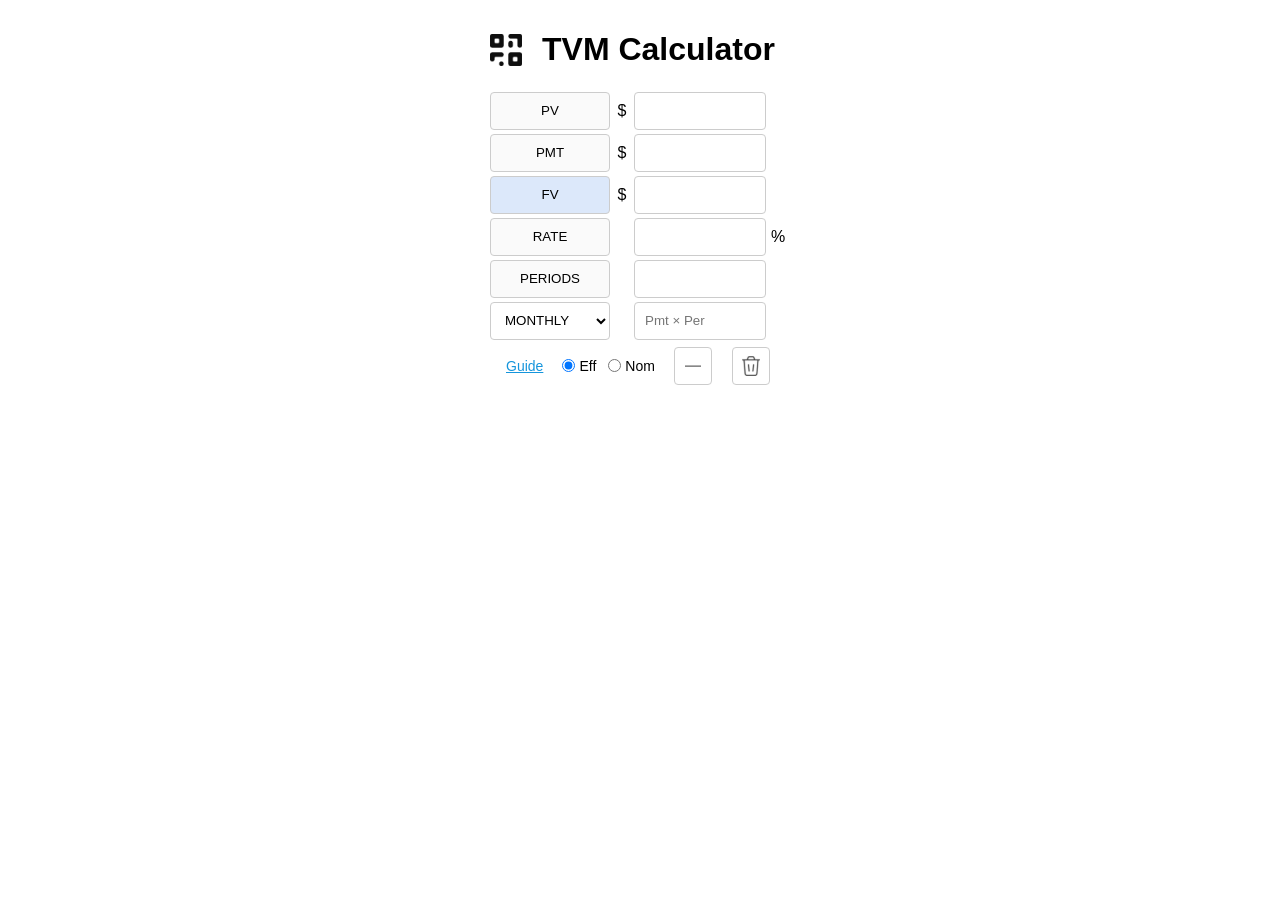
<file: index.html>
<!doctype html>
<html lang="en">
<head>
<meta charset="utf-8">
<meta name="viewport" content="width=device-width, initial-scale=1">
<title>TVM Calculator</title>
<link rel="manifest" href="manifest.json">
<link rel="shortcut icon" type="image/png" href="favicon-512.png">
<style>
  * { box-sizing: border-box; }
  body::-webkit-scrollbar {
    display: none;
  }
  body {
    margin: 0;
    background: white;
    font-family: Arial, Helvetica, sans-serif;
    overflow-y: scroll;
  }
  .app {
    position: relative;
    width: 300px;
    margin: 10px auto;
  }
  /*h1 {
    margin: 8px 0 26px;
    text-align: center;
    font-weight: 400;
    font-size: 32px;
  }*/
  .row {
    display: grid;
    grid-template-columns: 120px 24px 1fr 24px;
    align-items: center;
    min-height: 42px;
    margin-bottom: 0;
  }
  .key {
    height: 38px;
    border: 1px solid #ccc;
    border-radius: 4px;
    background: #fafafa;
  }
  .key.solve {
    background: #dce8fa;
  }
  /*input.invalid {
    background-color:   #ffe6ea;
    transition: background-color 0.5s;
  }*/
  input.invalid {
    animation: invalidPulse 1.5s ease-in-out forwards;
  }
  @keyframes invalidPulse {
    0% {background-color: white;}
    25% {background-color: #ffe6ea;}
    75% {background-color: #ffe6ea;}
    100% {background-color: white;}
  }
  .prefix, .percent {
    text-align: center;
    font-size: 16px;
  }
  input, select {
    width: 100%;
    height: 38px;
    border: 1px solid #ccc;
    border-radius: 4px;
    background: #fff;
    padding: 0 10px;
  }
  input:focus, select:focus, button:focus {
    outline: 2px solid #9bbce8;
    outline-offset: -1px;
  }
  .rate-type {
    height: 28px;
    display: flex;
    align-items: center;
    gap: 12px;
    font-size: 14px;
  }
  .rate-type label {
    display: flex;
    align-items: center;
    gap: 4px;
    cursor: pointer;
  }
  .rate-type input {
    width: auto;
    height: auto;
    margin: 0;
    padding: 0;
  }
  input[type="radio"]:focus {
    outline: none;
    box-shadow: none;
  }  
  .bottom {
    display: flex;
    align-items: center;
    justify-content: space-between;
    margin-top: 5px;
    padding: 0 20px 0 16px;
  }
  .guide {
    color: #1595dc;
    text-decoration: underline;
    font-size: 14px;
    cursor: pointer;
  }
  .small-buttons {
    display: flex;
    gap: 20px;
    align-items: center;
  }
  .small {
    width: 38px;
    height: 38px;
    border: 1px solid #ccc;
    border-radius: 4px;
    background: white;
    color: #888;
    font-size: 16px;
    font-weight: bold;
    cursor: pointer;
  }
  .help {
    display: none;
    font-size: 13px;
    line-height: 1.5;
    color: #444;
  }
  #clear {
    background-image: url('trash.png'); 
  }
  a:visited {
    color: #0000ee;
  }
  .saylor {
    padding: 0 6px;
  }
  #client-width {
    font-size: 12px;
  }
  #link {
    height: 12px;
    transform: translateY(2px);
  }
  .header {
      display: flex;
      align-items: center;
      justify-content: flex-start;
      gap: 20px;
  }
  .header img {
      height: 32px;
  }
  .modal-overlay {
      display: none;
      position: fixed;
      top: 0;
      left: 50%;
      transform: translateX(-50%);
      width: 300px;  
      max-width: 480px;
      width: 100%;
      height: 100%;
      background: #474e5d;
      z-index: 1;
  }
  .modal-overlay img {
      width: 80%;
      margin: 10%;
      border-radius: 10%;
  }
  .modal-overlay h1 {
      color: white;
      margin: 0 auto;
      text-align: center;
  }
  @media (max-width: 360px) {
    .app { width: 300px; }
    .row { grid-template-columns: 120px 24px 1fr 24px; }
  }
</style>
</head>
<body>
  <div class="app">
    <div class="header">
      <img src="qr_icon2.png" id="qr-code">
      <h1>TVM Calculator</h1>
    </div>

  <div class="row">
    <button class="key" data-var="PV">PV</button>
    <div class="prefix">$</div>
    <input id="PV" type="text" step="any" inputmode="decimal">
    <!-- pattern="-?\d+(\.\d+)?" see Listener('input' -->
  </div>

  <div class="row">
    <button class="key" data-var="PMT">PMT</button>
    <div class="prefix">$</div>
    <input id="PMT" type="text" step="any" inputmode="decimal">
  </div>

  <div class="row">
    <button class="key" data-var="FV">FV</button>
    <div class="prefix">$</div>
    <input id="FV" type="text" step="any" inputmode="decimal">
  </div>

  <div class="row">
    <button class="key" data-var="RATE">RATE</button>
    <div class="prefix"></div>
    <input id="RATE" type="text" step="any" inputmode="decimal">
    <div class="percent">%</div>
  </div>

  <div class="row">
    <button class="key" data-var="PERIODS">PERIODS</button>
    <div class="prefix"></div>
    <input id="PERIODS" type="text" step="any" inputmode="decimal">
  </div>

  <div class="row">
    <select id="frequency" aria-label="Compounding frequency">
      <option value="1">ANNUAL</option>
      <option value="2">SEMIANNUAL</option>
      <option value="4">QUARTERLY</option>
      <option value="12">MONTHLY</option>
      <option value="52">WEEKLY</option>
      <option value="365">DAILY</option>
    </select>
    <div></div>
    <input id="PmtxPer" type="text" disabled placeholder="Pmt × Per">
  </div>

  <div class="bottom">
    <a class="guide" id="guide">Guide</a>

    <div class="rate-type">
      <label><input type="radio" name="rateType" value="effective" checked> Eff</label>
      <label><input type="radio" name="rateType" value="nominal"> Nom</label>
    </div>

    <div class="small-buttons">
      <button class="small" id="minus" title="Insert Minus">—</button>
      <button class="small" id="clear" title="Clear calculator" aria-label="Clear calculator">&nbsp;</button>
    </div>
  </div>

  <div class="modal-overlay" id="imageOverlay">
      <img src="TVM Calc-qr.png" alt="QR Code">
      <!-- <h1>TVM Calc</h1> -->
  </div>

  <div class="help" id="help">
    <p><b>TVM Calculator</b><br>
    Enter four known values and select the fifth value 
    to calculate. Money received or loaned to you is 
    positive; money paid or invested is negative. The 
    rate is entered as an annual percentage, while 
    periods are the number of compounding periods.
    </p>
    <p>
    <a href="?0,-1625,1167171.25,10,240,12,PERIODS,Eff">
    S&P500 401K</a> - Taxable<br>
    To save $1.1M for retirement you have to contribute 
    one-third of it ($390,000) and I don't think you can 
    get 10% returns. Plus it's taxable. What is the
    <a href="?0,-1625,1167171.25,0.8,240,1,RATE,Eff">
    Monthly Eff Rate</a> of a 10% CAGR? What is the
    <a href="?0,-20378.37,1167171.25,10,20,1,PMT,Eff">
    Annual Pmt?</a> 401k contrib is 25% of salary, max.</br>
    </p>
    <p>
    <a href="?0,-625,2854939.09,25,240,12,PERIODS,Eff">
    BTC Roth</a> - Tax free<br>
    To save $2.8-5.3M Bull case for retirement you have 
    to contribute 5-3% of it ($150,000). Plus it's 
    tax-free. You end up with 2.86 / 6.81 ≈ 0.42 BTC.<br>
    <a href="?-78500,0,6808789.64,25,240,12,FV,Eff">
    BTC Roth - Price</a><br>
    Try a 30% Rate<br>
    </p>
    <p>
    Michael Saylor's Bitcoin24<br>
    <a href="?-65000,0,3263182.34,20.5,21,1,FV,Eff" class="saylor">
    Bear,</a> 
    <a href="?-65000,0,13434596.31,28.9,21,1,FV,Eff" class="saylor">
    Base</a> and
    <a href="?-65000,0,49056878.13,37.1,21,1,FV,Eff" class="saylor">
    Bull</a> case.<br>
    Try a 11 year period.
    </p>
    <p>
    <a href="?500000,-2946.85,0,6,360,12,PMT,Eff">
    Mortgage 09/26</a><br>
    Press PERIODS to compute Pmt × Per.
    Is capital gains tax on debased money
    <a href="https://www.reddit.com/r/Bitcoin/comments/1detefi/its_not_just_capital_gains_tax_on_bitcoin_that/" target="_blank">
    immoral</a>?
    </p>
    <p>
    <a href="?6000,-100,0,20,165.07,12,PERIODS,Eff">
    CC Payout - $16,500 Pmt: $-100 Per: 14 yrs </a><br>
    <a href="?6000,-300.62,0,20,24,12,PERIODS,Eff">
    CC Payout -   $7,200 Pmt: $-300 Per:   2 yrs</a><br>
    <a href="?-6000,100,6000,20,600,12,PMT,Nom">
    CC Annuity - Per: 50 yrs Rate: Nom</a><br>
    A CC is like a 20%+ Annuity for the Banksters.
    Compute Pmt for 240 mo (20 yrs).<br>
    </p>
    <p>
    A <a href="?-1,0,10,25.89,10,1,RATE,Eff">10x in 10 yrs</a> will 
    <a href="?-1,0,2,25.89,3.01,1,PERIODS,Eff">2x in 3 yrs</a><br>
    Note the rate.<br>
    A <a href="?-1,0,10,33.35,8,1,RATE,Eff">10x in 8 yrs</a> will 
    <a href="?-1,0,3,33.35,3.82,1,PERIODS,Eff">3x in &lt;4 yrs</a><br>
    This is my bull case.
    </p>
    <p id="client-width"></p>
  </div>
</div>

<script>
(() => {
  const fields = ["PV", "PMT", "FV", "RATE", "PERIODS"];
  const currencyFields = ["PV", "PMT", "FV"];
  const els = Object.fromEntries(fields.map(k => [k, document.getElementById(k)]));
  const frequency = document.getElementById("frequency");
  const rateTypeButtons = [...document.querySelectorAll('input[name="rateType"]')];
  const solveButtons = [...document.querySelectorAll(".key")];
  const PmtxPer = document.getElementById("PmtxPer");
  const minus = document.getElementById("minus");
  let trgt = minus;

  // ---------- helpers for commas ----------
  function cleanNumber(str) {
    if (typeof str !== "string") return str;
    return str
      .replace(/[^0-9.-]/g, "")
      .replace(/(?!^)-/g, "")
      .replace(/(\..*)\./g, "$1");
  }

  function getValue(id) {
    const cleaned = cleanNumber(els[id].value);
    const v = parseFloat(cleaned);
    return Number.isFinite(v) ? v : NaN;
  }

  function setValue(id, value) {
    if (!Number.isFinite(value)) {
      els[id].value = "";
      return;
    }
    if (Math.abs(value) < 0.005) value = 0;

    if (currencyFields.includes(id)) {
      els[id].value = formatCurrency(value);
    } else {
      els[id].value = Number(value.toFixed(2));
    }
  }

  function formatCurrency(value) {
    if (!Number.isFinite(value)) return "";
    if (Math.abs(value) < 0.005) value = 0;
    return value.toLocaleString("en-US", {
      // minimumFractionDigits: 2,
      maximumFractionDigits: 2
    });
  }

  function formatAllCurrencyFields() {
    currencyFields.forEach(id => {
      const v = getValue(id);
      if (Number.isFinite(v)) {
        els[id].value = formatCurrency(v);
      }
    });
  }

  // ---------- TVM math (unchanged) ----------
  function periodicRate(annualRate, m) {
    if (rateType === "effective") {
      if (1 + annualRate <= 0) return NaN;
      return Math.pow(1 + annualRate, 1 / m) - 1;
    }
    return annualRate / m;
  }

  function annualRateFromPeriodic(i, m) {
    if (rateType === "effective") {
      return Math.pow(1 + i, m) - 1;
    }
    return i * m;
  }

  function futureValue(PV, PMT, annualRate, n, m) {
    const i = periodicRate(annualRate, m);
    if (Math.abs(i) < 1e-14) return -(PV + PMT * n);
    const a = Math.pow(1 + i, n);
    return -(PV * a + PMT * (a - 1) / i);
  }

  function presentValue(PMT, FV, annualRate, n, m) {
    const i = periodicRate(annualRate, m);
    if (Math.abs(i) < 1e-14) return -(FV + PMT * n);
    const a = Math.pow(1 + i, n);
    return -(FV + PMT * (a - 1) / i) / a;
  }

  function payment(PV, FV, annualRate, n, m) {
    const i = periodicRate(annualRate, m);
    if (Math.abs(i) < 1e-14) return -(PV + FV) / n;
    const a = Math.pow(1 + i, n);
    return -(PV * a + FV) * i / (a - 1);
  }

  function periods(PV, PMT, FV, annualRate, m) {
    const i = periodicRate(annualRate, m);
    if (Math.abs(i) < 1e-14) return -(PV + FV) / PMT;
    const x = (PMT - FV * i) / (PV * i + PMT);
    if (x <= 0 || 1 + i <= 0) return NaN;
    return Math.log(x) / Math.log(1 + i);
  }

  function rate(PV, PMT, FV, n, m) {
    if (n === 0) return NaN;
    const f = i => {
      if (1 + i <= 0) return NaN;
      const a = Math.pow(1 + i, n);
      if (!Number.isFinite(a)) return Infinity;
      if (Math.abs(i) < 1e-14) return -(PV + PMT * n) - FV;
      return -(PV * a + PMT * (a - 1) / i) - FV;
    };
    let lo = -0.999999;
    let hi = 1;
    let flo = f(lo), fhi = f(hi);
    for (let j = 0; j < 60 && flo * fhi > 0; j++) {
      hi *= 2;
      fhi = f(hi);
    }
    if (!Number.isFinite(flo) || flo * fhi > 0) return NaN;
    for (let j = 0; j < 200; j++) {
      const mid = (lo + hi) / 2;
      const fm = f(mid);
      if (!Number.isFinite(fm)) {
        hi = mid;
        continue;
      }
      if (Math.abs(fm) < 1e-7 || Math.abs(hi - lo) < 1e-12) return mid;
      if (flo * fm <= 0) {
        hi = mid;
        fhi = fm;
      } else {
        lo = mid;
        flo = fm;
      }
    }
    return (lo + hi) / 2;
  }

  // ---------- UI helpers ----------
  function clear() {
    fields.forEach(k => els[k].value = "");
    frequency.value = "12";
    rateType = "effective";
    rateTypeButtons.forEach(r => r.checked = r.value === rateType);
    solveFor = "FV";
    updateAppearance();

    const cleanUrl = window.location.origin + window.location.pathname;
    window.history.replaceState({}, document.title, cleanUrl);
  }

  function loadUrl() {
    const raw = location.search.slice(1); // skip '?'
    if (!raw) {
      clear();
      return false;
    }
    const p = raw.split(",");
    if (p.length >= 5) {
      fields.forEach((k, i) => {
        els[k].value = (p[i] === "" || p[i] === undefined) ? "" : p[i];
      });
      formatAllCurrencyFields();
      if (p[5]) frequency.value = p[5];
      if (p[6] && fields.includes(p[6].toUpperCase()))
        solveFor = p[6].toUpperCase();
      if (p[7]) {
        const t = p[7].toLowerCase();
        if (t === "eff" || t === "effective" || t === "e") rateType = "effective";
        if (t === "nom" || t === "nominal" || t === "n") rateType = "nominal";
      }
      rateTypeButtons.forEach(r => r.checked = r.value === rateType);
    }
    return true;
  }

  // Always write clean numbers (no commas) into the URL
  function updateUrl() {
    const values = fields.map(k => {
      const v = getValue(k);
      return Number.isFinite(v) ? v : "";
    });
    const query = values.concat([
      frequency.value,
      solveFor,
      rateType === "effective" ? "Eff" : "Nom"
    ]).join(",");
    history.replaceState(null, "", "?" + query);
  }

  function updateAppearance() {
    solveButtons.forEach(b => {
      b.classList.toggle("solve", b.dataset.var === solveFor);
    });
  }

  function calculate(flash = true) {
    updateAppearance();

    const values = {};
    fields.forEach(k => {
      values[k] = getValue(k);
    });

    const required = fields.filter(k => k !== solveFor);
    const missing  = required.filter(k => !Number.isFinite(values[k]));

    if (missing.length > 0) {
      if (flash) {
        missing.forEach(k => els[k].classList.add("invalid"));
        setTimeout(() => {
          missing.forEach(k => els[k].classList.remove("invalid"));
        }, 1500);
      }
      return;
    }

    const PV         = values.PV;
    const PMT        = values.PMT;
    const FV         = values.FV;
    const annualRate = values.RATE / 100;
    const n          = values.PERIODS;
    const m          = parseFloat(frequency.value);

    let result;
    PmtxPer.value = "";

    switch (solveFor) {
      case "PV":
        result = presentValue(PMT, FV, annualRate, n, m);
        setValue("PV", result);
        break;
      case "PMT":
        result = payment(PV, FV, annualRate, n, m);
        setValue("PMT", result);
        break;
      case "FV":
        result = futureValue(PV, PMT, annualRate, n, m);
        setValue("FV", result);
        break;
      case "RATE":
        result = rate(PV, PMT, FV, n, m);
        setValue("RATE", annualRateFromPeriodic(result, m) * 100);
        break;
      case "PERIODS":
        result = periods(PV, PMT, FV, annualRate, m);
        setValue("PERIODS", result);
        if (Number.isFinite(result)) {
          const total = Math.abs(PMT * result);
          PmtxPer.value = total.toLocaleString("en-US", {
            // minimumFractionDigits: 2,
            maximumFractionDigits: 0
          });
        }
        break;
    }

    // formatAllCurrencyFields();
    updateUrl();
  }

  // ---------- event listeners ----------
  solveButtons.forEach(button => {
    button.addEventListener("click", () => {
      solveFor = button.dataset.var;
      calculate();
    });
  });

  rateTypeButtons.forEach(radio => {
    radio.addEventListener("change", () => {
      rateType = radio.value;
      calculate(false);
    });
  });

  frequency.addEventListener("change", () => {
    calculate(false);
  });

  // focus / blur for currency fields
  currencyFields.forEach(id => {
    const el = els[id];
    el.addEventListener("focus", () => {
      el.value = cleanNumber(el.value);
    });
    el.addEventListener("blur", () => {
      const v = getValue(id);
      if (Number.isFinite(v)) el.value = formatCurrency(v);
    });
  });

  fields.forEach(id => {
    const el = els[id];
    el.addEventListener('input', () => {
      el.value = cleanNumber(el.value);
    });
  });

  minus.addEventListener("click", () => {
    if ([els.PV, els.PMT].includes(trgt)) {
      if (trgt.value.startsWith('-')) {
        trgt.value = trgt.value.substring(1);
      } else if (trgt.value !== '') {
        trgt.value = '-' + trgt.value;
      }
    }
    trgt = minus;
  });

  document.addEventListener("focusin", (event) => {
    if (event.target !== minus) trgt = event.target;
  });

  document.getElementById("clear").addEventListener("click", clear);

  document.getElementById("guide").addEventListener("click", () => {
    const help = document.getElementById("help");
    help.style.display = help.style.display === "block" ? "none" : "block";
  });

  // ---------- init ----------

  const qrcode = document.getElementById("qr-code");
  const overlay = document.getElementById("imageOverlay");

  overlay.addEventListener("click", function() {
      console.log("Close the overlay when clicking anywhere");
      overlay.style.display = "none";
  });

  qrcode.addEventListener("click", function(event) {
      event.preventDefault();
      console.log(event, "Show the overlay when clicking the link");
      overlay.style.display = "block";
  });

  // ---------- init ----------
  const hasUrlData = loadUrl();
  if (hasUrlData) calculate();

  document.getElementById('client-width').innerHTML = '<a href="tvmcalc.html" target="_blank"><img src="linkicon.png" id="link"></a> ' +
    `<span>client: ${document.documentElement.clientWidth} × ${document.documentElement.clientHeight}, dpr: ${window.devicePixelRatio}</span>`;

  // Temporary debug access
  window.tvm = {
    trgt,
    fields,
    currencyFields,
    els,
    frequency,
    PmtxPer,
    rateType,
    solveFor,
    calculate,      // ()
    getValue,       // (id)
    setValue,       // (id, value)
    cleanNumber,    // (str)
    formatCurrency  // (value)
  };
})();
</script>
</body>
</html>
</file>
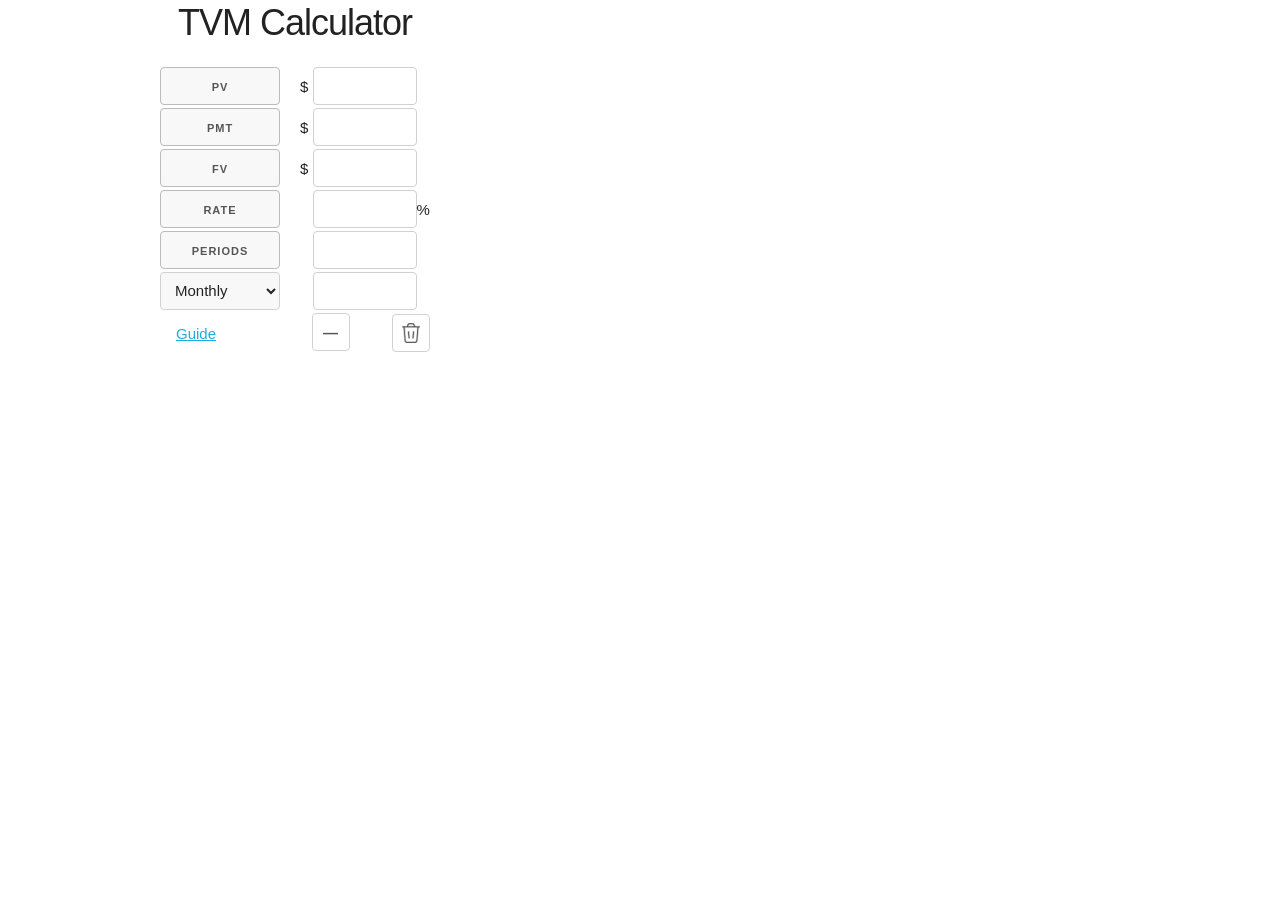
<file: index0.html>
<!DOCTYPE html>
<html><head>
  <meta charset="utf-8">
  <meta name="viewport" content="initial-scale=1, maximum-scale=1, user-scalable=no, width=device-width">
  <meta name="mobile-web-app-capable" content="yes">
<title>TVM Calculator</title>
<link rel="stylesheet" type="text/css" href="skeleton-normalize-min.css">
<link rel="manifest" href="manifest.json">
<link rel="shortcut icon" type="image/png" href="favicon-512.png">
<style type="text/css">
:focus { outline: none; }
input[type=button]:focus { background-color: #e8f0fe; }
.red { background-color: red; }
input, select { margin-bottom: 3px; }
td { border-bottom-width: 0; padding: 0 10px 0 10px; }
input:-webkit-autofill { -webkit-box-shadow: 0 0 0px 1000px white inset; }
input[type=button],select { min-width:120px; background-color: #f8f8f8; }
select { width: 118px; }
a { padding-left: 16px; } 
#minus,#reset {min-width: 38px; background-color: white; padding: 0; border: 1px solid #d1d1d1;}
#minus {margin-left:12px; font-size:15px; }
#reset {margin-left:42px; background-image: url('trash.png'); }
</style></head><body><div class="container"><form name=TVMCalc><table>
  <tr><td colspan="2"><center><h3>TVM Calculator</h3></center>
  <tr><td><input onclick=findPV(this.form) type="button" value="PV"><td>$
          <input maxLength="8" size="8" inputmode="decimal" pattern="[-.\d]*" type="text" autocomplete="off" name=PVInput>
  <tr><td><input onclick=findPMT(this.form) type="button" value="PMT"><td>$
          <input maxLength="8" size="8" inputmode="decimal" pattern="[-.\d]*" type="text" autocomplete="off" name=PMTInput>
  <tr><td><input onclick=findFV(this.form) type="button" value="FV"><td>$
          <input maxLength="8" size="8" inputmode="decimal" pattern="[-.\d]*" type="text" autocomplete="off" name=FVInput>
  <tr><td><input onclick=findNR(this.form) type="button" value="Rate"><td>&nbsp;&nbsp;
          <input maxLength="8" size="8" inputmode="decimal" pattern="[-.\d]*" type="text" autocomplete="off" name=NRInput>%
  <tr><td><input onclick=findNP(this.form) type="button" value="Periods"><td>&nbsp;&nbsp;
          <input maxLength="8" size="8" inputmode="decimal" pattern="[-.\d]*" type="text" autocomplete="off" name=NPInput>
  <tr><td><select name=CInput> 
    <option value=0>Annual 
    <option value=1>Semiannual 
    <option value=2>Quarterly 
    <option value=3 selected>Monthly 
    <option value=4>Weekly 
    <option value=5>Daily</select><td>&nbsp;&nbsp;
          <input maxLength="8" size="8" type="text" name=PmtxPer disabled></td>
  <tr><td><a href="• Personal Finance3.pdf#page=1" target="_blank">Guide</a></td><td><input type="button" id="minus" value="&mdash;"><input type="button" id="reset" value="&nbsp;"></td> <!--26F6 20dd 1F5D1-->
</table></form></div>
<script src="main.js"></script>
<script>
let trgt = '';
const ibox = document.querySelectorAll('input[inputmode="decimal"]');

for (let i = 0; i < ibox.length; i++) {
  if(ibox[i].name == "PVInput" || ibox[i].name == "PMTInput"){
    ibox[i].addEventListener("focus", function() {
      trgt = ibox[i];
    });
  }
}

document.getElementById("minus")
  .addEventListener("click", function() {
    if(trgt){
      trgt.value = '-';
      trgt.focus();
    }
    trgt = '';
  });

document.getElementById("reset")
  .addEventListener("click", () => location.href = location.href.split('?')[0]);

</script>
</body></html>
</file>
